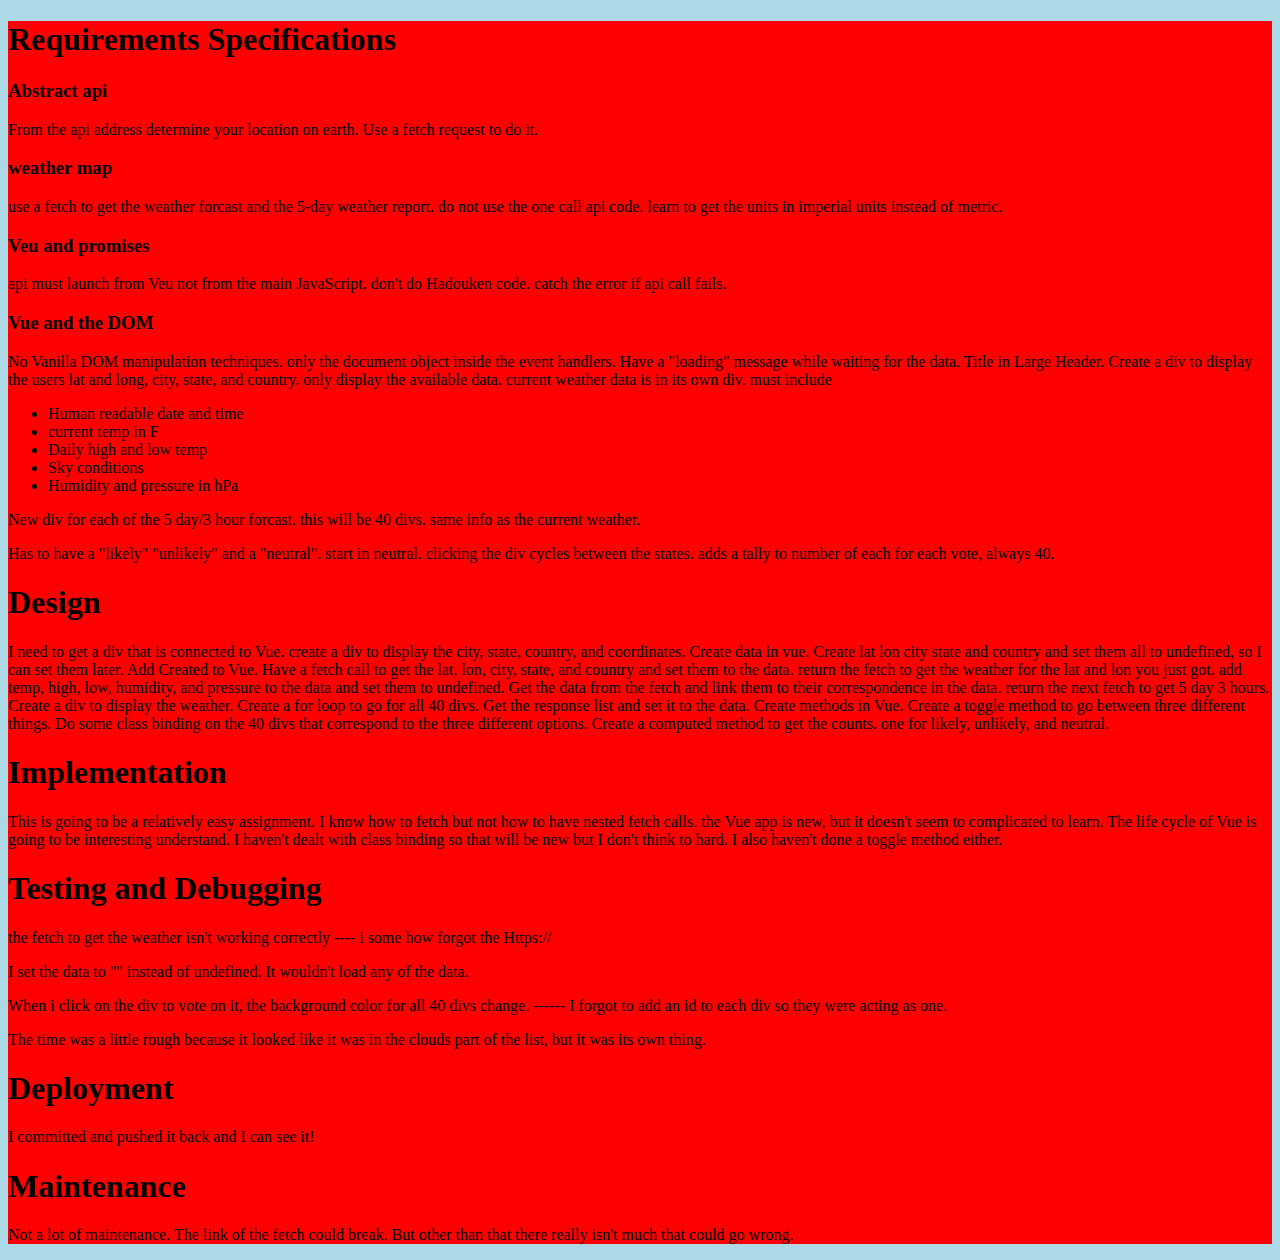
<file: Weather/plan.html>
<!DOCTYPE html>

<html lang="en">
<head>
    <title>The Software Development Page</title>
    <meta charset="utf-8">
    <style>
        body {
            background-color: lightblue;
        }


    </style>
</head>

<body>

<div>
    <div style="background-color: red">
        <h1>Requirements Specifications</h1>
        <h3>Abstract api</h3>
        <p>From the api address determine your location on earth. Use a fetch request to do it.</p>
        <h3>weather map</h3>
        <p>use a fetch to get the weather forcast and the 5-day weather report. do not use the one call api code. learn
            to get the units in imperial units instead of metric.</p>
        <h3>Veu and promises</h3>
        <p>api must launch from Veu not from the main JavaScript. don't do Hadouken code. catch the error if api call
            fails.</p>
        <h3>Vue and the DOM</h3>
        <p>No Vanilla DOM manipulation techniques. only the document object inside the event handlers. Have a "loading"
            message while waiting for the data. Title in Large Header. Create a div to display the users lat and long,
            city, state, and country. only display the available data. current weather data is in its own div. must
            include</p>
        <ul>
            <li>Human readable date and time</li>
            <li>current temp in F</li>
            <li>Daily high and low temp</li>
            <li>Sky conditions</li>
            <li>Humidity and pressure in hPa</li>
        </ul>
        <p>New div for each of the 5 day/3 hour forcast. this will be 40 divs. same info as the current weather.</p>
        <p>Has to have a "likely" "unlikely" and a "neutral". start in neutral. clicking the div cycles between the states.
        adds a tally to number of each for each vote, always 40.</p>

        <div>
            <h1>Design</h1>
            <p>I need to get a div that is connected to Vue. create a div to display the city, state, country, and coordinates.
                Create data in vue. Create lat lon city state and country and set them all to undefined, so I can set them later.
                Add Created to Vue. Have a fetch call to get the lat, lon, city, state, and country and set them to the data.
                return the fetch to get the weather for the lat and lon you just got. add temp, high, low, humidity, and pressure
                to the data and set them to undefined. Get the data from the fetch and link them to their correspondence in the data.
                return the next fetch to get 5 day 3 hours. Create a div to display the weather. Create a for loop to go for all 40
                divs. Get the response list and set it to the data. Create methods in Vue. Create a toggle method to go between
                three different things. Do some class binding on the 40 divs that correspond to the three different options.
                Create a computed method to get the counts. one for likely, unlikely, and neutral.
            </p>


        </div>
        <div>
            <h1>Implementation</h1>
            <p> This is going to be a relatively easy assignment. I know how to fetch but not how to have nested fetch calls.
                the Vue app is new, but it doesn't seem to complicated to learn. The life cycle of Vue is going to be interesting
                understand. I haven't dealt with class binding so that will be new but I don't think to hard. I also haven't done
                a toggle method either.
            </p>
        </div>
        <div>
            <h1>Testing and Debugging</h1>
            <p>the fetch to get the weather isn't working correctly ---- i some how forgot the Https:// </p>
            <p>I set the data to "" instead of undefined. It wouldn't load any of the data. </p>
            <p>When i click on the div to vote on it, the background color for all 40 divs change. ------ I forgot to add an id
            to each div so they were acting as one.</p>
            <p>The time was a little rough because it looked like it was in the clouds part of the list, but it was its own thing.</p>

        </div>
        <div>
            <h1>Deployment</h1>
            <p>
                I committed and pushed it back and I can see it!
            </p>
        </div>
        <div>
            <h1>Maintenance</h1>
            <p>
                Not a lot of maintenance. The link of the fetch could break. But other than that there really isn't much
                that could go wrong.
            </p>
        </div>
    </div>
</div>

</body>
</html>
</file>
